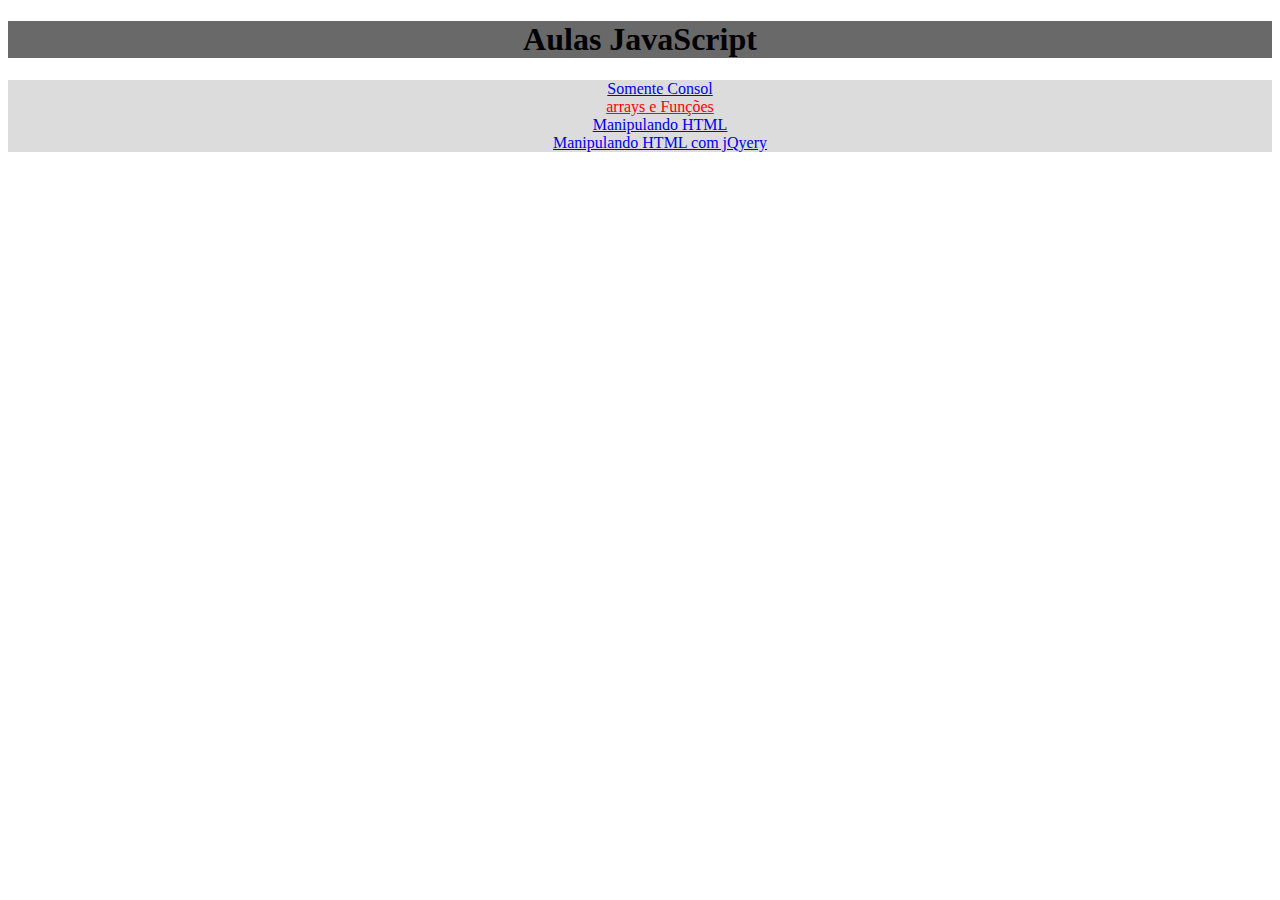
<file: index.html>
<!DOCTYPE html>
<html lang="en">

<head>
    <meta charset="UTF-8">
    <meta http-equiv="X-UA-Compatible" content="IE=edge">
    <meta name="viewport" content="width=device-width, initial-scale=1.0">
    <title>Aula JavaScript</title>
    <link href="https://cdn.jsdelivr.net/npm/bootstrap@5.2.0-beta1/dist/css/bootstrap.min.css" rel="stylesheet"
        integrity="sha384-0evHe/X+R7YkIZDRvuzKMRqM+OrBnVFBL6DOitfPri4tjfHxaWutUpFmBp4vmVor" crossorigin="anonymous">
    <link rel="stylesheet" href="/css/style.css">

</head>

<body class="container bg-dark pt-1 ">
    <header class="row">
        <section class="col">

            <div class="card">
                <div class="topo">
                    <div class="card-body">
                       <h1> Aulas JavaScript</h1>
                    </div>
                </div>
            </div>

        </section>
    </header>

    <main class="row">
        <section class="col">
            <div class="card">
                <div class="baixo">
                    <div class="card-body">

                        <nav>
                            <ol>
                                <li><a target="_blank" href="/aula01.html ">Somente Consol </a></li>
                                <li><a target="_blank" href="/aula02.html" style="color:red ;">arrays e Funções</a></li>
                                <li><a target="_blank" href="/aula03.html">Manipulando HTML</a> </li>
                                <li><a href="/aula04.html">Manipulando HTML com jQyery </a></li>
                                <li></li>
                                <li></li>
                                <li></li>
                                <li></li>
                            </ol>
                        </nav>
                    </div>
                </div>
            </div>
        </section>
    </main>







    <script src="https://cdn.jsdelivr.net/npm/bootstrap@5.2.0-beta1/dist/js/bootstrap.bundle.min.js"
        integrity="sha384-pprn3073KE6tl6bjs2QrFaJGz5/SUsLqktiwsUTF55Jfv3qYSDhgCecCxMW52nD2"
        crossorigin="anonymous"></script>


</body>

</html>
</file>
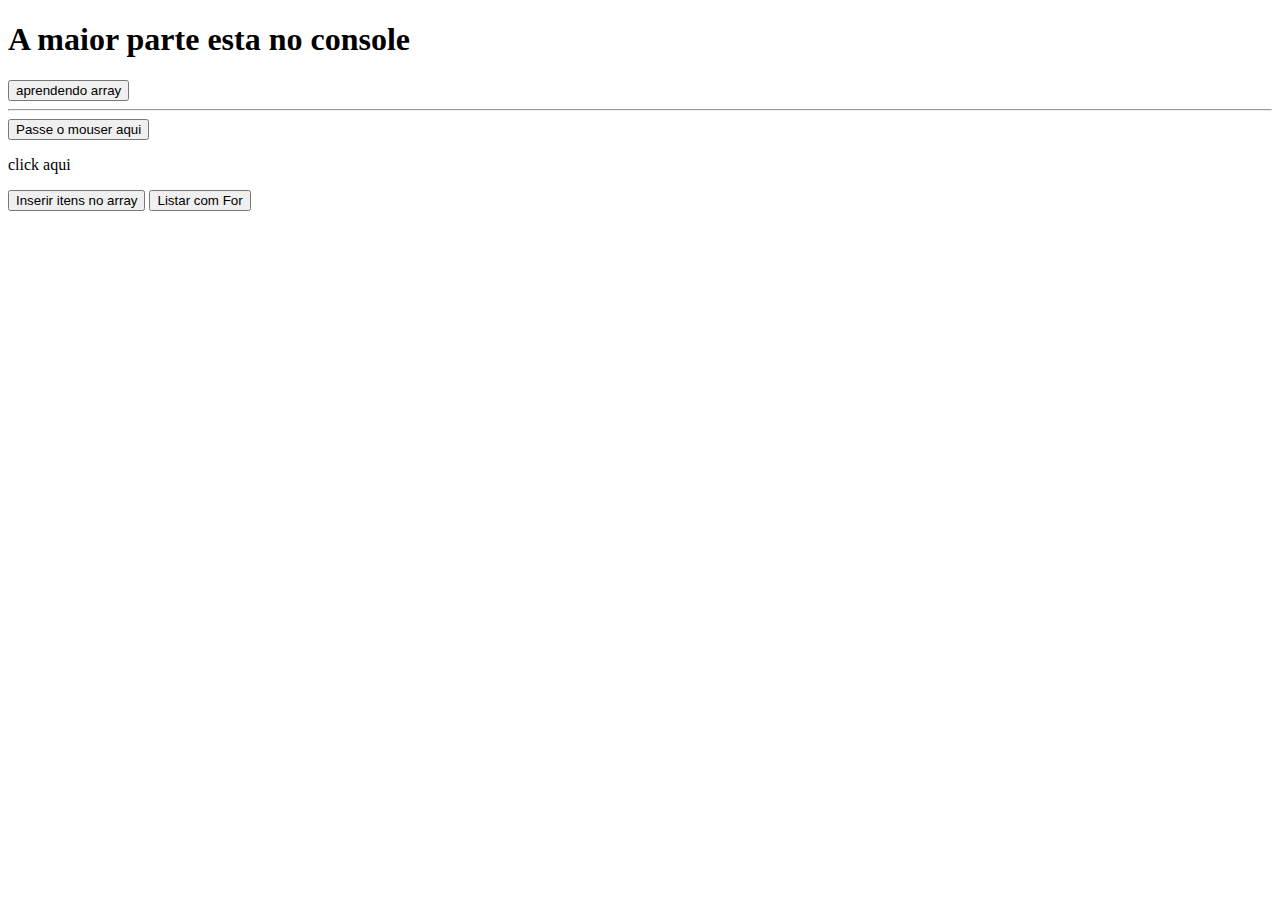
<file: aula02.html>
<!DOCTYPE html>
<html lang="en">
<head>
    <meta charset="UTF-8">
    <meta http-equiv="X-UA-Compatible" content="IE=edge">
    <meta name="viewport" content="width=device-width, initial-scale=1.0">
    <title>Aula02| Javascript</title>
    <link href="https://cdn.jsdelivr.net/npm/bootstrap@5.2.0-beta1/dist/css/bootstrap.min.css" rel="stylesheet"
    integrity="sha384-0evHe/X+R7YkIZDRvuzKMRqM+OrBnVFBL6DOitfPri4tjfHxaWutUpFmBp4vmVor" crossorigin="anonymous">
</head>
<body >


    <div class="card">
    <h1>A maior parte esta no console</h1>
    
     </div>
     <button  ouclick="definirArray()" class="btn btn-outline-primary"> aprendendo array</button>
    <hr>
    <!-- button.btn.btn-danger[onclick=]{definir array} -->
    <button class="btn btn-danger" onmouseover="definirArray()">Passe o mouser aqui</button>
 
    <p onclick="alertar('onclik em qualquer lugar funciona')">click aqui</p>

    <button onclick="inserirItensArray(prompt('Informe seu nome:'))"class="btn btn-primary">Inserir itens no array</button>

<button onclick="listarFor()">Listar com For</button>


    <script src="https://cdn.jsdelivr.net/npm/bootstrap@5.2.0-beta1/dist/js/bootstrap.bundle.min.js"
    integrity="sha384-pprn3073KE6tl6bjs2QrFaJGz5/SUsLqktiwsUTF55Jfv3qYSDhgCecCxMW52nD2"
    crossorigin="anonymous"></script>

    <script src="js/aula02.js"></script>
    <script src="/js/aula02_arrays.js"></script>

</body>
</html>
</file>
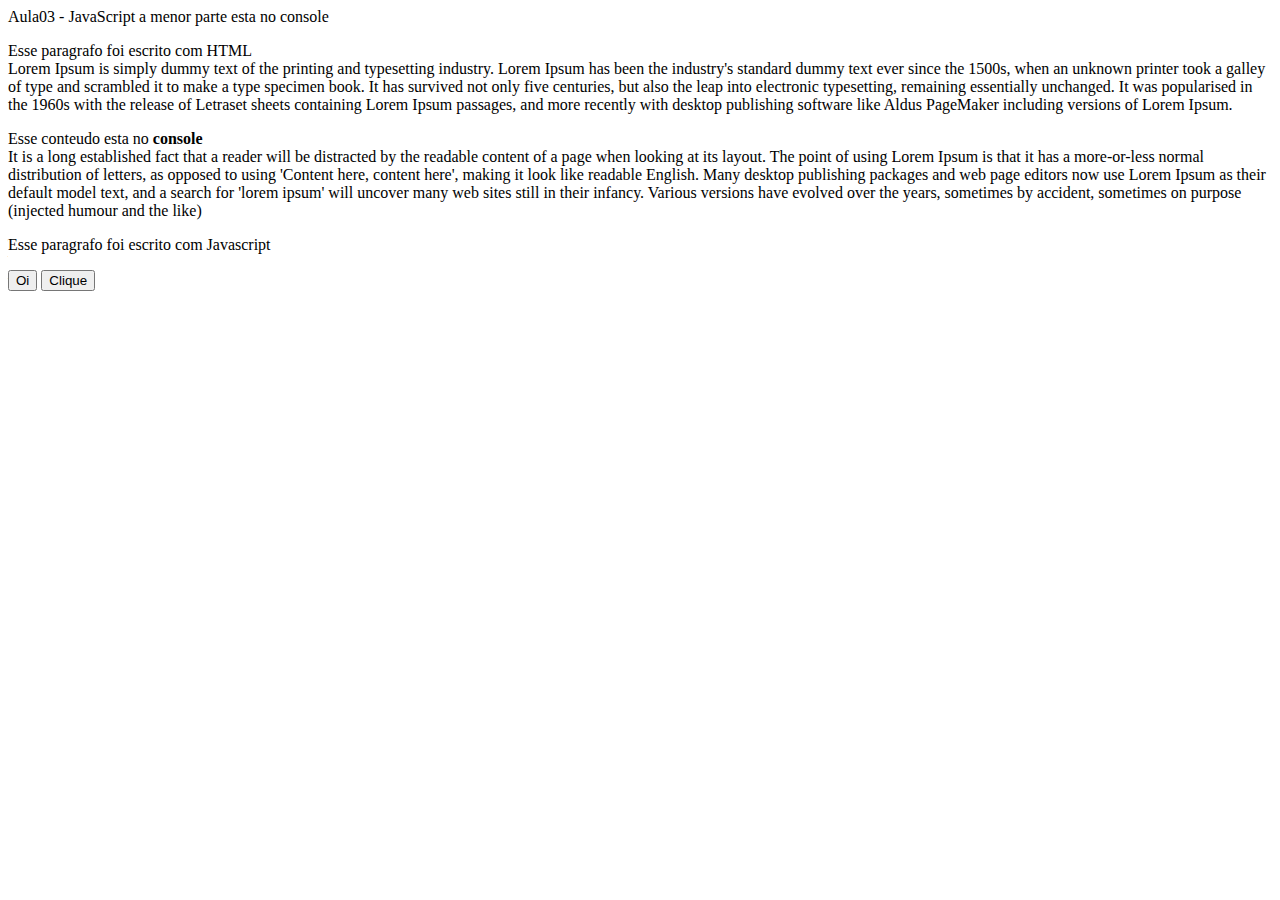
<file: aula03.html>
<!DOCTYPE html>
<html lang="en">

<head>
    <meta charset="UTF-8">
    <meta http-equiv="X-UA-Compatible" content="IE=edge">
    <meta name="viewport" content="width=device-width, initial-scale=1.0">
    <title>Aula03 | Javascript</title>
    <link href="https://cdn.jsdelivr.net/npm/bootstrap@5.2.0-beta1/dist/css/bootstrap.min.css" rel="stylesheet"
        integrity="sha384-0evHe/X+R7YkIZDRvuzKMRqM+OrBnVFBL6DOitfPri4tjfHxaWutUpFmBp4vmVor" crossorigin="anonymous">
</head>

<body>
    <header class="row">
        <section class="cal">
            <div class="card">
                <div class="card-body">
                    Aula03 - JavaScript a menor parte esta no console


                </div>
            </div>
        </section>
    </header>

    <p>
        Esse paragrafo foi escrito com HTML
        <br>
        Lorem Ipsum is simply dummy text of the printing and typesetting industry. Lorem Ipsum has been
        the industry's standard dummy text ever since the 1500s, when an unknown printer took a galley
        of type and scrambled it to make a type specimen book. It has survived not only five centuries,
        but also the leap into electronic typesetting, remaining essentially unchanged. It was
        popularised in the 1960s with the release of Letraset sheets containing Lorem Ipsum passages,
        and more recently with desktop publishing software like Aldus PageMaker including versions of
        Lorem Ipsum.
    </p>
    <p id="paragrafo_ler">
        Esse conteudo esta no <b>console</b>
        <br>
        It is a long established fact that a reader will be distracted by the readable content of a page
        when looking at its layout. The point of using Lorem Ipsum is that it has a more-or-less normal
        distribution of letters, as opposed to using 'Content here, content here', making it look like
        readable English. Many desktop publishing packages and web page editors now use Lorem Ipsum as
        their default model text, and a search for 'lorem ipsum' will uncover many web sites still in
        their infancy. Various versions have evolved over the years, sometimes by accident, sometimes on
        purpose (injected humour and the like)
    </p>
    <p id="paragrafo_escrever">
        There are many variations of passages of Lorem Ipsum available, but the majority have suffered
        alteration in some form, by injected humour, or randomised words which don't look even slightly
        believable. If you are going to use a passage of Lorem Ipsum, you need to be sure there isn't
        anything embarrassing hidden in the middle of text. All the Lorem Ipsum generators on the
        Internet tend to repeat predefined chunks as necessary, making this the first true generator on
        the Internet. It uses a dictionary of over 200 Latin words, combined with a handful of model
        sentence structures, to generate Lorem Ipsum which looks reasonable. The generated Lorem Ipsum
        is therefore always free from repetition, injected humour, or non-characteristic words etc.
    </p>

    <span id="botao">
        <button class="btn btn-danger">Oi </button>
    </span>

    <button id="ta_aqui" onclick="mudarTexto(prompt('que conteúdo vc quer?'))">Clique</button>

    <p id="qualquer" title="conteudo" alt="AAAA"></p>

    <script src="https://cdn.jsdelivr.net/npm/bootstrap@5.2.0-beta1/dist/js/bootstrap.bundle.min.js"
        integrity="sha384-pprn3073KE6tl6bjs2QrFaJGz5/SUsLqktiwsUTF55Jfv3qYSDhgCecCxMW52nD2"
        crossorigin="anonymous"></script>

    <script src="/js/aula03.js"></script>



</body>

</html>
</file>
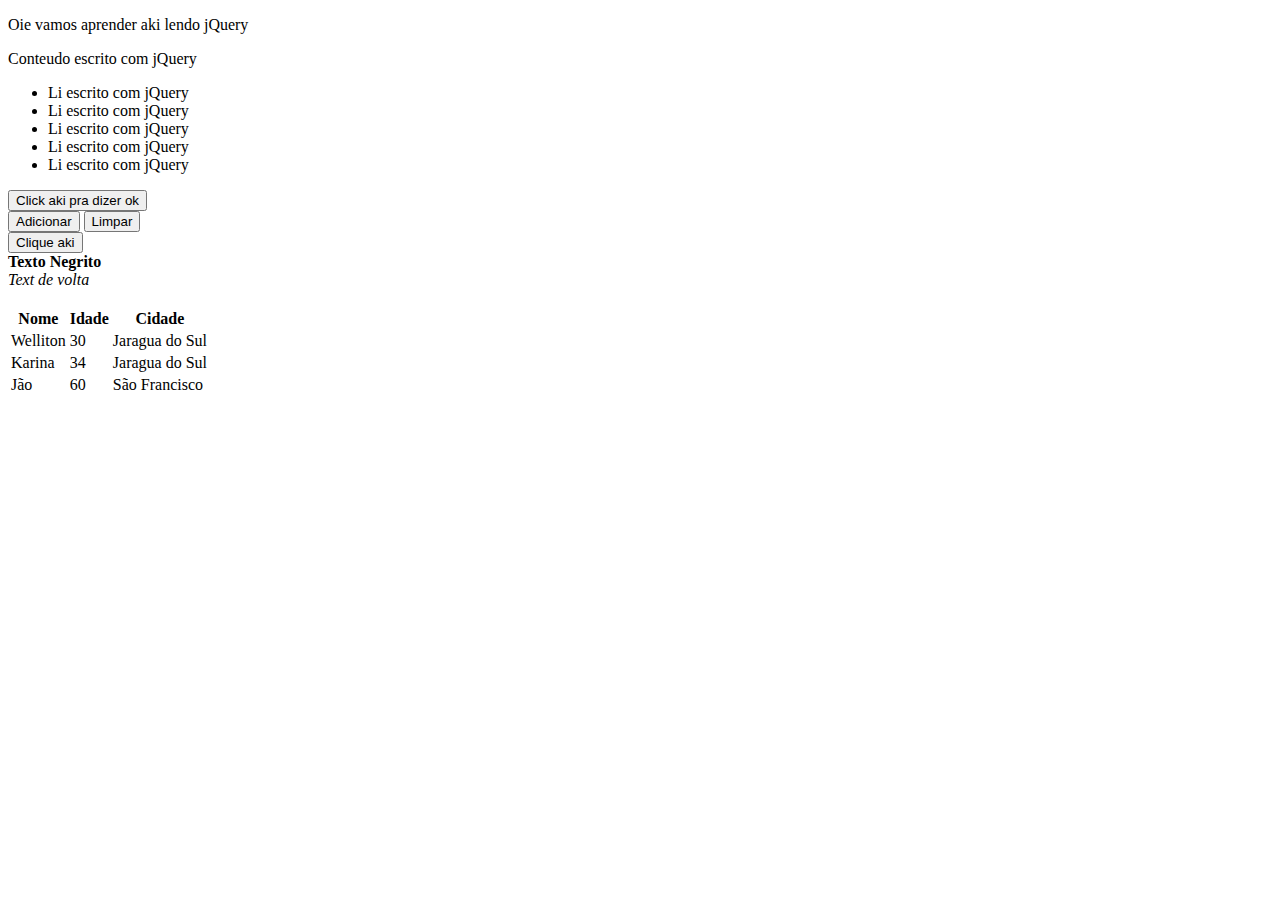
<file: aula04.html>
<!DOCTYPE html>
<html lang="en">

<head>
    <meta charset="UTF-8">
    <meta http-equiv="X-UA-Compatible" content="IE=edge">
    <meta name="viewport" content="width=device-width, initial-scale=1.0">
    <title>Aula04 | Javascript</title>
    <link href="https://cdn.jsdelivr.net/npm/bootstrap@5.2.0-beta1/dist/css/bootstrap.min.css" rel="stylesheet"
        integrity="sha384-0evHe/X+R7YkIZDRvuzKMRqM+OrBnVFBL6DOitfPri4tjfHxaWutUpFmBp4vmVor" crossorigin="anonymous">


</head>

<body>
    <p id="paragrafo_1">Oie vamos aprender aki lendo jQuery</p>
   <p id="paragrafo_2"></p>

<ul>
    <li></li>
    <li></li>
    <li></li>
    <li></li>
    <li></li>
</ul>

<button id="ok">Click aki pra dizer ok</button>
<div id="akii">
<button id="add">Adicionar</button>
<button id="clear">Limpar</button>
</div>


    <script src="https://cdn.jsdelivr.net/npm/bootstrap@5.2.0-beta1/dist/js/bootstrap.bundle.min.js"
        integrity="sha384-pprn3073KE6tl6bjs2QrFaJGz5/SUsLqktiwsUTF55Jfv3qYSDhgCecCxMW52nD2"
        crossorigin="anonymous"></script>
    <script src="https://code.jquery.com/jquery-3.6.0.min.js"
        integrity="sha256-/xUj+3OJU5yExlq6GSYGSHk7tPXikynS7ogEvDej/m4=" crossorigin="anonymous"></script>
    <script src="/js/aula04.js"></script>

</body>

</html>
</file>
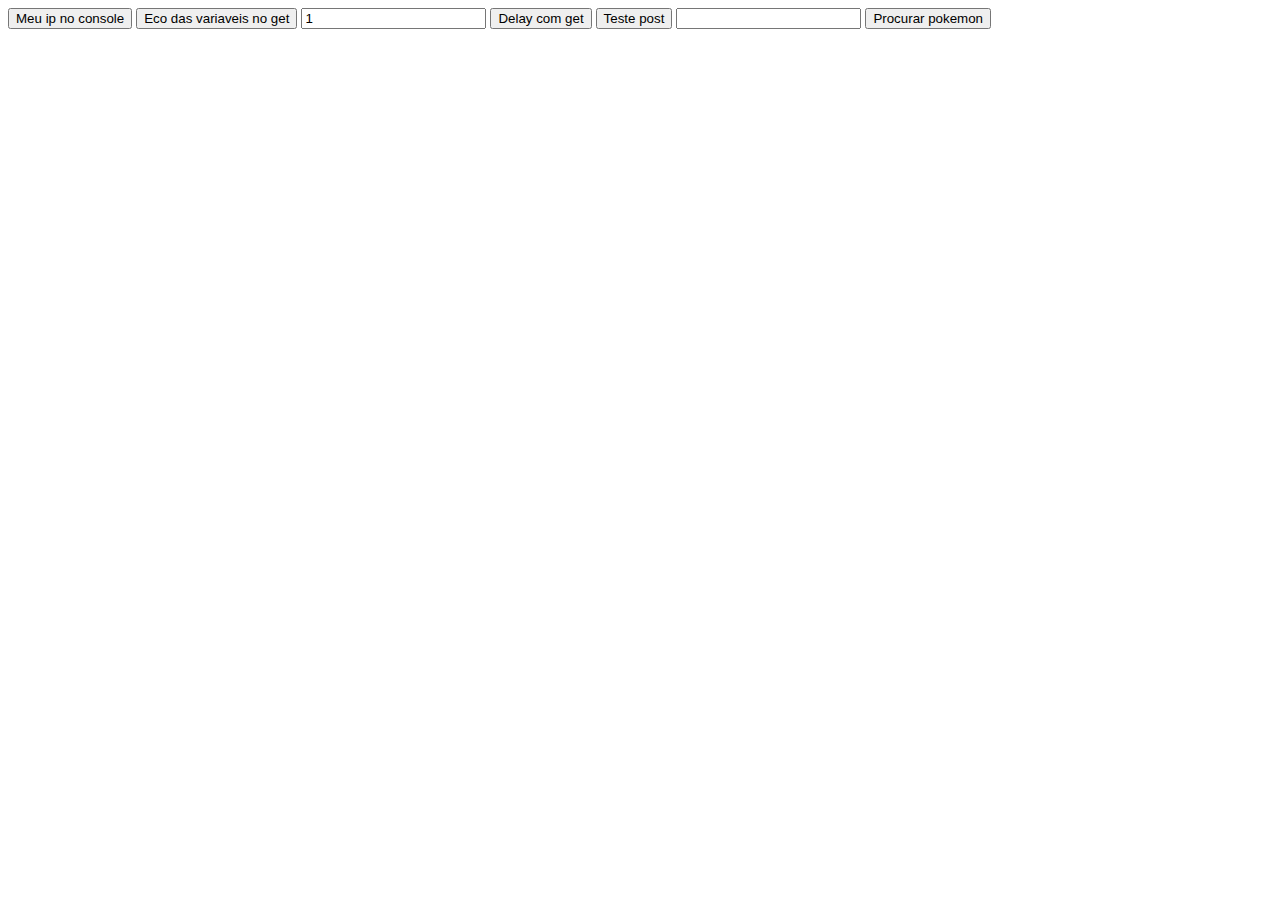
<file: aula06.html>
<!DOCTYPE html>
<html lang='en'>
 <head>
     <meta charset='UTF-8'>
     <meta http-equiv='X-UA-Compatible' content='IE=edge'>
     <meta name='viewport' content='width=device-width, initial-scale=1.0'>
     <title>Document</title>
     <link href='https://cdn.jsdelivr.net/npm/bootstrap@5.2.0/dist/css/bootstrap.min.css' rel='stylesheet' integrity='sha384-gH2yIJqKdNHPEq0n4Mqa/HGKIhSkIHeL5AyhkYV8i59U5AR6csBvApHHNl/vI1Bx' crossorigin='anonymous'>
 </head>
<body>
     <button id="meu_ip" class="btn btn-danger">Meu ip no console</button>
     <button id="eco_get" class="btn btn-dark">Eco das variaveis no get</button>

     <input type="nunber" class="form-goup" id="tempo" value="1">
<button id="delay_get" class="btn btn-warning">Delay com get</button> 
<button id="post" class="btn btn-primary">Teste post</button> 

<input type="text" id="pokemon">
<button id="busca_pokemon" class="btn btn-outline-info">Procurar pokemon</button>

     <script src='https://cdn.jsdelivr.net/npm/bootstrap@5.2.0/dist/js/bootstrap.bundle.min.js' integrity='sha384-A3rJD856KowSb7dwlZdYEkO39Gagi7vIsF0jrRAoQmDKKtQBHUuLZ9AsSv4jD4Xa' crossorigin='anonymous'></script>
     <script src='https://code.jquery.com/jquery-3.6.0.min.js'></script>
     <script src='/js/ajax.js'></script>
</body>
</html>
</file>
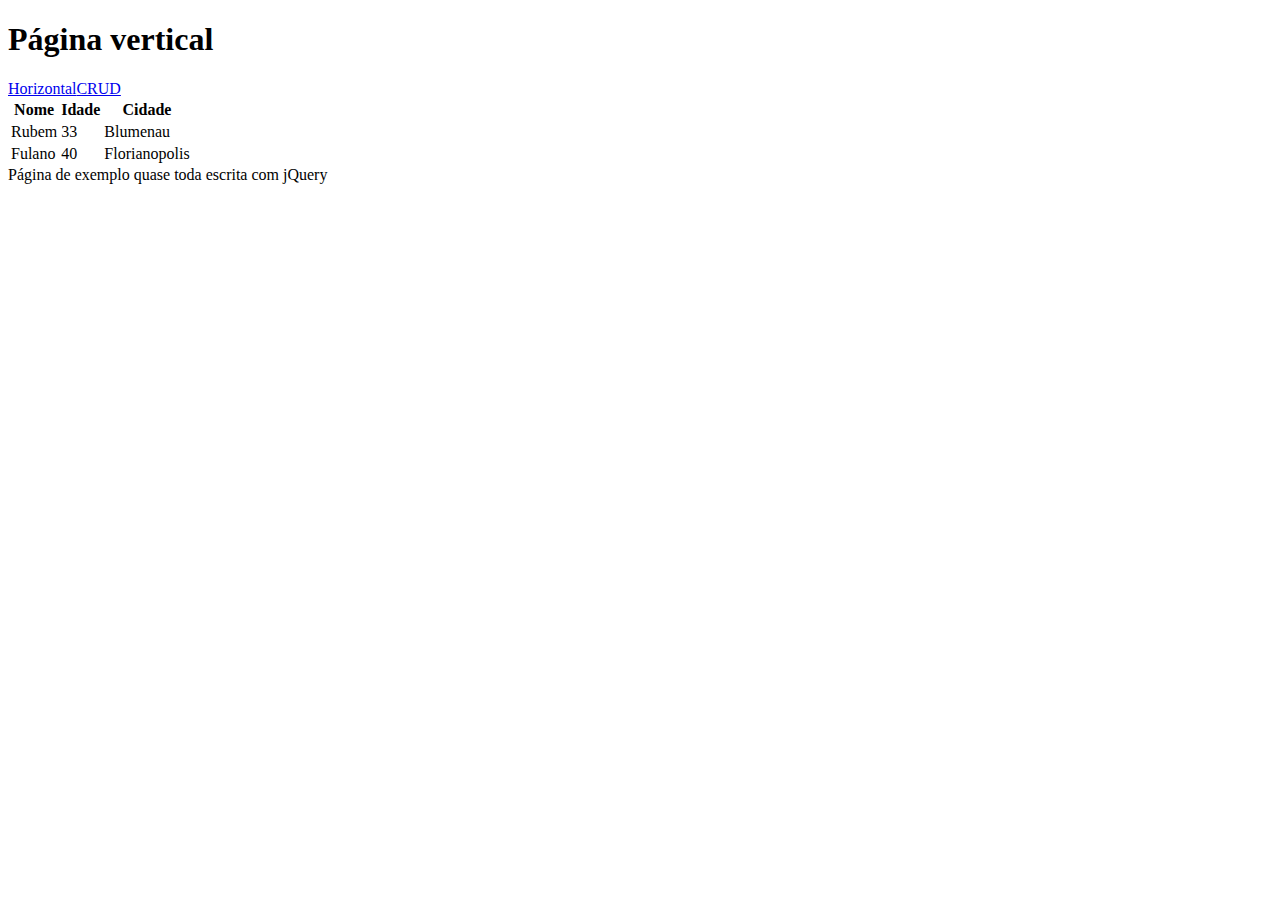
<file: aula05/vertical.html>
<!DOCTYPE html>
<html lang='en'>
 <head>
     <meta charset='UTF-8'>
     <meta http-equiv='X-UA-Compatible' content='IE=edge'>
     <meta name='viewport' content='width=device-width, initial-scale=1.0'>
     <title>Document</title>
     <link href='https://cdn.jsdelivr.net/npm/bootstrap@5.2.0/dist/css/bootstrap.min.css' rel='stylesheet' integrity='sha384-gH2yIJqKdNHPEq0n4Mqa/HGKIhSkIHeL5AyhkYV8i59U5AR6csBvApHHNl/vI1Bx' crossorigin='anonymous'>
 </head>
<body>
     
     
     <script src='https://cdn.jsdelivr.net/npm/bootstrap@5.2.0/dist/js/bootstrap.bundle.min.js' integrity='sha384-A3rJD856KowSb7dwlZdYEkO39Gagi7vIsF0jrRAoQmDKKtQBHUuLZ9AsSv4jD4Xa' crossorigin='anonymous'></script>
     <script src='https://code.jquery.com/jquery-3.6.0.min.js'></script>
     <script src='js/vertical.js'></script>
</body>
</html>
</file>
<file: css/style.css>
ol { 
   
    counter-reset: item;
    list-style-type: none;
}
.topo{
    background-color: DimGray;
    text-align: center;
}
.baixo{
     background-color:Gainsboro ;
}
main{
    text-align: center;
}
</file>
